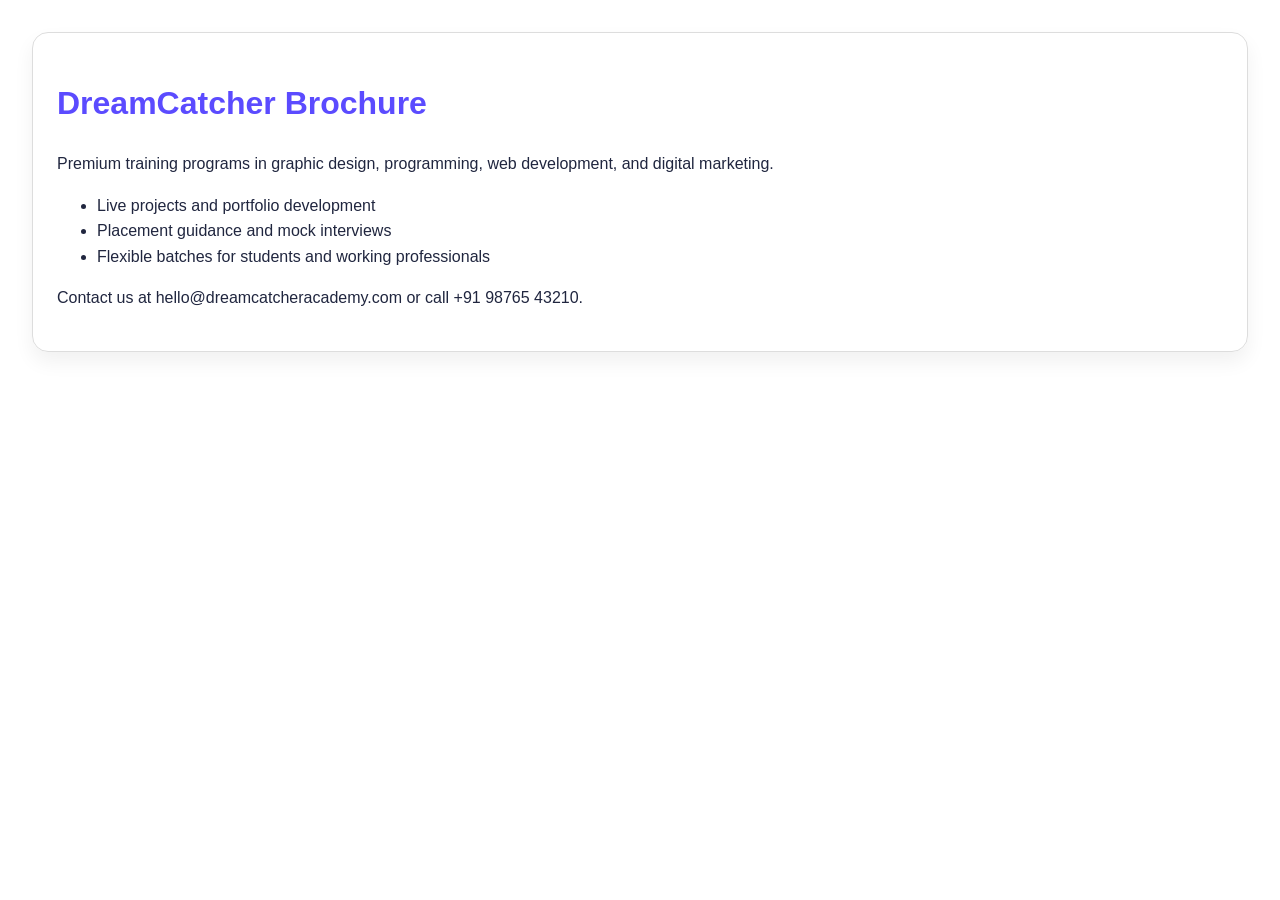
<file: brochure.html>
<!DOCTYPE html>
<html lang="en">
  <head>
    <meta charset="UTF-8" />
    <meta name="viewport" content="width=device-width, initial-scale=1.0" />
    <title>DreamCatcher Brochure</title>
    <style>
      body { font-family: Arial, sans-serif; margin: 2rem; line-height: 1.6; color: #20263f; }
      h1 { color: #5b4bff; }
      .card { border: 1px solid #ddd; border-radius: 16px; padding: 1.5rem; box-shadow: 0 10px 20px rgba(0,0,0,0.06); }
    </style>
  </head>
  <body>
    <div class="card">
      <h1>DreamCatcher Brochure</h1>
      <p>Premium training programs in graphic design, programming, web development, and digital marketing.</p>
      <ul>
        <li>Live projects and portfolio development</li>
        <li>Placement guidance and mock interviews</li>
        <li>Flexible batches for students and working professionals</li>
      </ul>
      <p>Contact us at hello@dreamcatcheracademy.com or call +91 98765 43210.</p>
    </div>
  </body>
</html>
</file>
